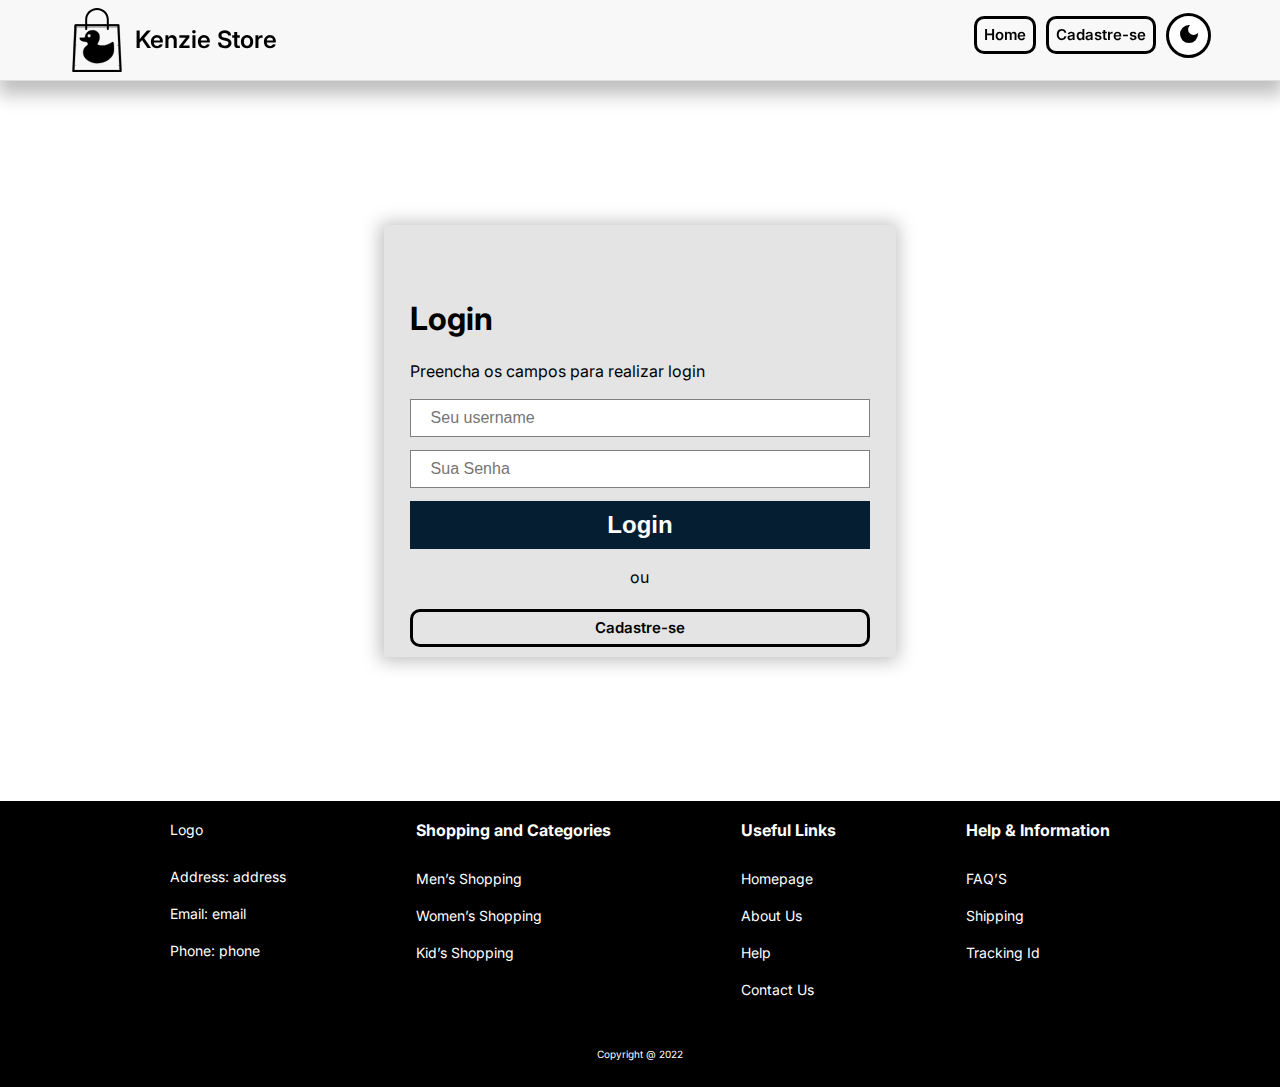
<file: src/pages/login/login.html>
<!DOCTYPE html>
<html lang="pt-BR">
<head>
    <meta charset="UTF-8">
    <meta http-equiv="X-UA-Compatible" content="IE=edge">
    <meta name="viewport" content="width=device-width, initial-scale=1.0">
    <link rel="shortcut icon" href="../../assets/icons/logo.svg" type="image/x-icon">
    <link rel="stylesheet" href="../../styles/reset.css">
    <link rel="stylesheet" href="../../styles/globalStyles.css">
    <link rel="stylesheet" href="../../styles/inputs.css">
    <link rel="stylesheet" href="../../styles/fonts.css">
    <link rel="stylesheet" href="../../styles/buttons.css">
    <link rel="stylesheet" href="../../styles/header.css">
    <link rel="stylesheet" href="../../styles/footer.css">
    <link rel="stylesheet" href="../../styles/toasts.css">
    <link rel="stylesheet" href="./login.css">
    <title>Kenzie Store</title>
</head>

<body>
    <header>
        <div class="header container">
            <div class="logo">
                <div>
                    <img id="logo" src="../../assets/icons/logo.svg" alt="Logo">
                    <h1 class="fontOneSemibold">Kenzie Store</h1>
                </div>
                <article class="containerBar bntMore" >
                  <div class="bar1"></div>
                  <div class="bar2"></div>
                  <div class="bar3"></div>
                </article>
            </div>
            <div class="nav">
                <a href="../../../index.html"><button class="fontTwoBold bntOne">Home</button></a>
                <a href="../../pages/register/register.html"><button class="fontTwoBold bntOne">Cadastre-se</button></a>
                <button id="darkMode" class="dark-mode-button">
                  <span>
                  <img id="darkModeImg" class="button-tag" src="" alt="">
                </span>
              </button>
            </div>

        </div>
    </header>
    <main>
        <section>
            <div class="container">
                <h2 class="fontFiveBold">Login</h2>
                <p class="fontFourRegular">Preencha os campos para realizar login</p>
                <form id="login">
                    <input type="text" placeholder="Seu username" class="entry fontFourRegular" id="email">
                    <input type="password" placeholder="Sua Senha" class="entry fontFourRegular" id="password">
                    <button class="bntTwo fontOneSemibold" id="submit" type="submit" >Login</button>
                </form>
                <div class="footerLogin">
                    <p class="fontFourRegular">ou</p>
                    <a href="../register/register.html"><button class="bntOne fontTwoBold">Cadastre-se</button></a>
                </div>
            </div>
        </section>
    </main>
    <footer>
        <div class="footer">
          <div class="footer-info">
            <div class="footer-section">
              <div class="footer-section__header">
                <span>Logo</span>
              </div>
              <div class="footer-section__body">
                <span>Address: address</span>
                <span>Email: email</span>
                <span>Phone: phone</span>
              </div>
            </div>
            <div class="footer-section">
              <div class="footer-section__header">
                <h6>Shopping and Categories</h6>
              </div>
              <div class="footer-section__body">
                <span>Men’s Shopping</span>
                <span>Women’s Shopping</span>
                <span>Kid’s Shopping</span>
              </div>
            </div>
            <div class="footer-section">
              <div class="footer-section__header">
                <h6>Useful Links</h6>
              </div>
              <div class="footer-section__body">
                <a href="../../../index.html">Homepage</a>
                <a href="../about/about.html">About Us</a>
                <a href="">Help</a>
                <a href="">Contact Us</a>
              </div>
            </div>
            <div class="footer-section">
              <div class="footer-section__header">
                <h6>Help & Information</h6>
              </div>
              <div class="footer-section__body">
                <span>FAQ’S</span>
                <span>Shipping</span>
                <span>Tracking Id</span>
              </div>
            </div>
          </div>
          <div class="footer-copyright">
            <span class="copyright">Copyright @ 2022</span>
          </div>
        </div>
      </footer>
      <div class="toast-wrapper" id="toast">
        <div class="toast">
          <span class="toast-message"></span>
        </div>
      </div>
</body>
<script type="module" src="./login.js"></script>
</html>
</file>
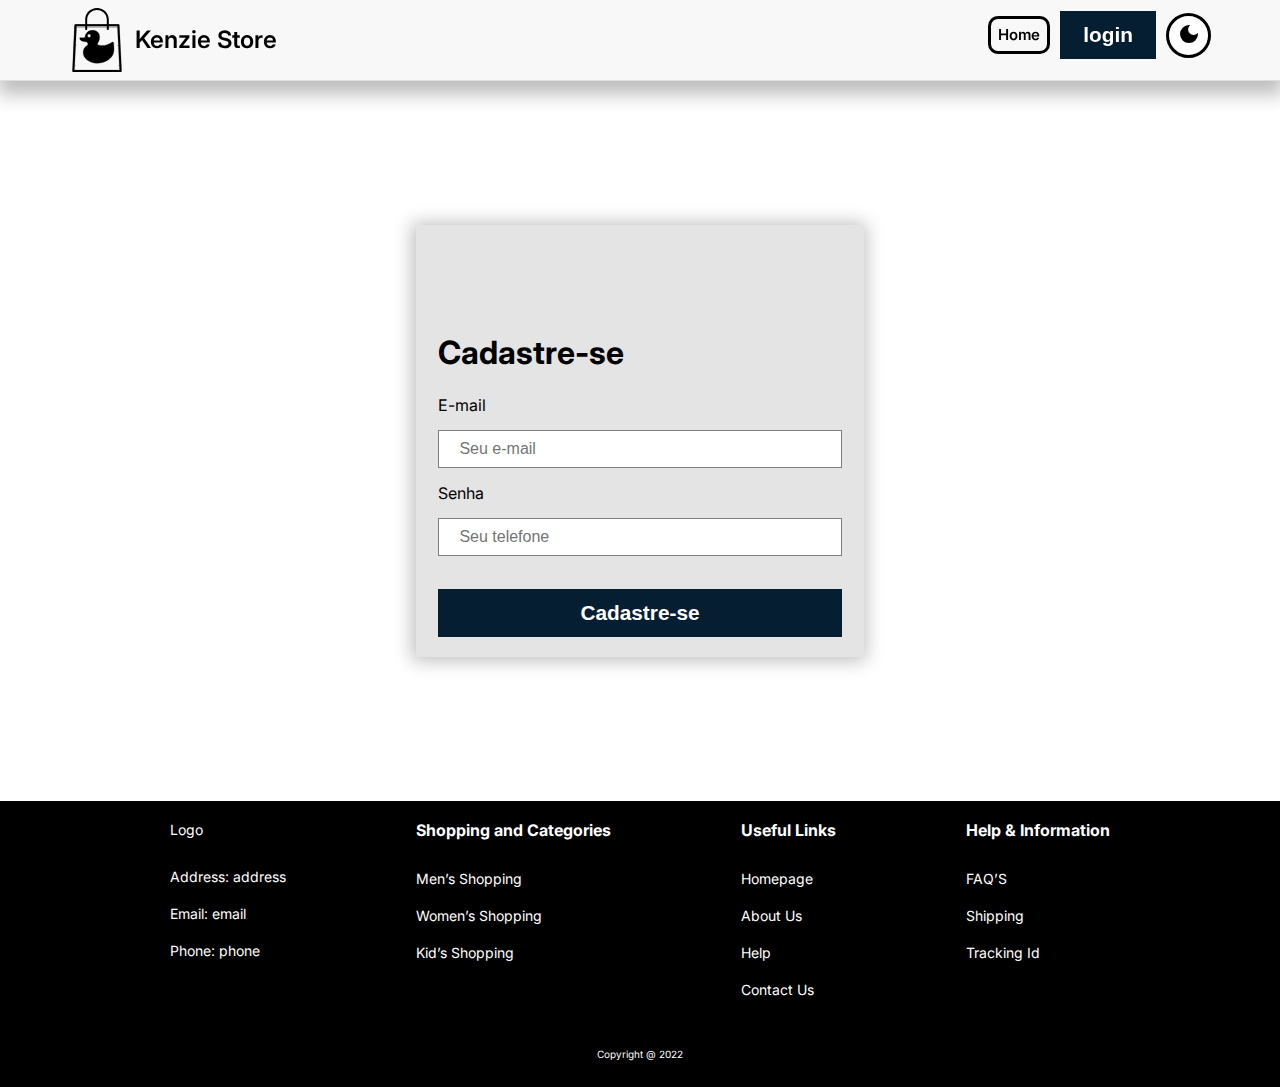
<file: src/pages/register/register.html>
<!DOCTYPE html>
<html lang="pt-BR">

<head>
    <meta charset="UTF-8">
    <meta http-equiv="X-UA-Compatible" content="IE=edge">
    <meta name="viewport" content="width=device-width, initial-scale=1.0">
    <link rel="shortcut icon" href="../../assets/icons/logo.svg" type="image/x-icon">
    <link rel="stylesheet" href="../../styles/reset.css">
    <link rel="stylesheet" href="../../styles/globalStyles.css">
    <link rel="stylesheet" href="../../styles/inputs.css">
    <link rel="stylesheet" href="../../styles/fonts.css">
    <link rel="stylesheet" href="../../styles/buttons.css">
    <link rel="stylesheet" href="../../styles/header.css">
    <link rel="stylesheet" href="../../styles/toasts.css">
    <link rel="stylesheet" href="../../styles/footer.css">
    <link rel="stylesheet" href="./register.css">
    <title>Kenzie Store </title>
</head>

<body>
    <header>
        <div class="header container">
            <div class="logo">
                <div>
                    <img id="logo" src="../../assets/icons/logo.svg" alt="">
                    <h1 class="fontOneSemibold">Kenzie Store</h1>
                </div>
                <article class="containerBar bntMore" >
                  <div class="bar1"></div>
                  <div class="bar2"></div>
                  <div class="bar3"></div>
                </article>
            </div>
            <div class="nav">
                <a href="../../../index.html"><button class="fontTwoBold bntOne">Home</button></a>
                <a href="../login/login.html"><button class="fontTwoBold bntTwo">login</button></a>

                <button id="darkMode" class="dark-mode-button">
                  <span>
                  <img id="darkModeImg" class="button-tag" src="" alt="">
                </span>
              </button>
            </div>

        </div>
    </header>
    <main>
        <section>
            <div class="container div">
                <h2 class="fontFiveBold">Cadastre-se</h2>
                <form id="register">
                    <h1 class="fontFourRegular" >E-mail</h1>
                    <input required id="email" type="email" placeholder="Seu e-mail" class="entry fontFourRegular">
                    <h1 class="fontFourRegular">Senha</h1>
                    <input required id="password" type="password" placeholder="Seu telefone" class="entry fontFourRegular">
                    <button class="bntTwo fontTwoBold" id="bntRegister" type="submit">Cadastre-se</button>
                </form>
            </div>
        </section>
    </main>
    <footer>
        <div class="footer">
          <div class="footer-info">
            <div class="footer-section">
              <div class="footer-section__header">
                <span>Logo</span>
              </div>
              <div class="footer-section__body">
                <span>Address: address</span>
                <span>Email: email</span>
                <span>Phone: phone</span>
              </div>
            </div>
            <div class="footer-section">
              <div class="footer-section__header">
                <h6>Shopping and Categories</h6>
              </div>
              <div class="footer-section__body">
                <span>Men’s Shopping</span>
                <span>Women’s Shopping</span>
                <span>Kid’s Shopping</span>
              </div>
            </div>
            <div class="footer-section">
              <div class="footer-section__header">
                <h6>Useful Links</h6>
              </div>
              <div class="footer-section__body">
                <a href="../../../index.html">Homepage</a>
                <a href="../about/about.html">About Us</a>
                <a href="">Help</a>
                <a href="">Contact Us</a>
              </div>
            </div>
            <div class="footer-section">
              <div class="footer-section__header">
                <h6>Help & Information</h6>
              </div>
              <div class="footer-section__body">
                <span>FAQ’S</span>
                <span>Shipping</span>
                <span>Tracking Id</span>
              </div>
            </div>
          </div>
          <div class="footer-copyright">
            <span class="copyright">Copyright @ 2022</span>
          </div>
        </div>
      </footer>
      <div class="toast-wrapper" id="toast">
        <div class="toast">
          <span class="toast-message"></span>
        </div>
      </div>
    <script type="module" src="./register.js"></script>

</body>

</html>
</file>
<file: src/styles/globalStyles.css>
@import url('https://fonts.googleapis.com/css2?family=Inter:wght@400;500;700&display=swap');

* {
  padding: 0;
  margin: 0;
  box-sizing: border-box;
}

li {
  list-style: none;
}

:root {
  --color-grey-100: #000000;
  --color-grey-200: rgba(0,0,0,0.1);
  --color-grey-300: rgba(0,0,0,0.5);
  --color-grey-400: rgba(0,0,0,0.25);
  --color-grey-500: #333;
  --color-grey-600: rgba(225,225,225,0.9);
  --color-grey-700: #f8f8f8;
  --color-grey-800: #ffffff;
  --color-brand-100: #051e32; 
  --color-brand-150: #051e32d3;
  --color-brand-200: #ff0000;
  --color-brand-300: #03121f;
  --color-alert-200: #ff0000;
  --color-success-300: #4ba036;
  --font-size-1: 1.5rem;
  --font-size-2: 1.3rem;
  --font-size-3: 1.25rem;
  --font-size-4: 1rem;
  --font-size-5: 2rem;

  --card-shadow: rgba(0,0,0,0.5);
  --card-color: #fff;
  --color-grey-800-fixed: #ffffff;
  --color-grey-400-fixed: rgba(0,0,0,0.25);
}

.dark-mode:root{
  --color-brand-100: #f8f8f8;
  --color-brand-150: #051e32d3;
  --color-brand-200: #410000;
  --color-brand-300: #e7eef5;
  --color-alert-200: #3a0000;
  --color-success-300: #0b3700;
  --color-grey-800: #15171a;
  --color-grey-700: #212529;
  --color-grey-600: #2b2f33;
  --color-grey-500: #868e96;
  --color-grey-400: #adb5bd;
  --color-grey-300: #ced4da;
  --color-grey-200: #dee2e6;
  --color-grey-100: #f1f3f5;
  --font-size-1: 1.5rem;
  --font-size-2: 1.3rem;
  --font-size-3: 1.25rem;
  --font-size-4: 1rem;
  --font-size-5: 2rem;

  --card-shadow: #868e96;
  --card-color: #212529;
  --color-grey-800-fixed: #ffffff;
  --color-grey-400-fixed: rgba(0,0,0,0.25);
  
  background-color: var(--color-grey-800);
  color: var(--color-brand-100);
}
body {
  font-family: 'Inter';
  width: 100%;
  height: 100vh;
}

body::-webkit-scrollbar{
  width: 10px;
}
body::-webkit-scrollbar-track{
  background-color: transparent;
}
body::-webkit-scrollbar-thumb{
  background-color: var(--color-brand-100);
  border-radius:10px ;
}

.container {
  width: 90%;
  margin: 0 auto;
}

.colorGreyOne {
  color: var(--color-brand-100);
}

.colorGreyFuor {
  color: var(--color-grey-400);
}

.colorGreySeven {
  color: var(--color-grey-100);
}
</file>
<file: src/styles/inputs.css>
.entry{
    width: 100%;
    height: 38px;
    color: var(--color-grey-100);
    padding-inline: 20px;
    background-color: var(--color-grey-800);
    border: 1px solid var( --color-grey-300);
}
.entry:active{
    width: 100%;
    height: 38px;
    background-color: var(--color-grey-800);
    border: 1px solid var( --color-grey-300);
}
</file>
<file: src/styles/fonts.css>
.fontOneSemibold {
    font-style: normal;
    font-weight: 600;
    font-size: var(--font-size-1);
    line-height: 150%;
}

.fontTwoBold {
    font-style: normal;
    font-weight: 700;
    font-size: var(--font-size-2);
    line-height: 150%;
}

.fontTreeSemibold {
    font-style: normal;
    font-weight: 600;
    font-size: var(--font-size-3);
    line-height: 150%;
}

.fontFourSemibold {
    font-style: normal;
    font-weight: 600;
    font-size: var(--font-size-4);
    line-height: 150%;
}

.fontFourRegular {
    font-style: normal;
    font-weight: 400;
    font-size: var(--font-size-4);
    line-height: 150%;
}
.fontFiveBold {
    font-style: normal;
    font-weight: 700;
    font-size: var(--font-size-5);
    line-height: 150%;
}
.fontSixBold {
    font-style: normal;
    font-weight: 800;
    font-size: var(--font-size-5);
    line-height: 150%;
}
</file>
<file: src/styles/buttons.css>
button {
    cursor: pointer;
    padding: 0px 22px;
}
.bntCart{
    width: 28px;
    height: 28px;
    background-image: url(../assets/icons/cart-shopping.svg);
    background-repeat: no-repeat;
    background-position: center;
    background-size:contain;
}
.bntCart.darkmode{
    background-image: url(../assets/icons/cart-shopping-darkmode.png);
}
.bntMore {
    height: 48px;
    width: 38px;
    background-color: transparent;
    border: 1px solid transparent;
}

.bntOne {
    transition: 0.5s ease-in;
    border: 3px solid var(--color-grey-100);
    border-radius: 10px;
    padding: 7px 7px;
    background: rgba(0,0,0,0);
    font-family: 'Inter';
    font-style: normal;
    font-weight: 600;
    font-size: 15px;
    line-height: 18px;
    color: var(--color-grey-100);
}
.bntOne:hover {
    transition: 0.5s ease-out;
    background-color: var(--color-grey-100);
    border: 2px solid var(--color-grey-700);
    color: var(--color-grey-600);
    font-style: normal;
    font-weight: 600;
    font-size: var(--font-size-1);
    line-height: 150%;
}

.bntTwo {
    height: 48px;
    background: var(--color-brand-100);
    border: 1px solid var(--color-brand-100);
    color: var(--color-grey-800);
}

.bntTwo:hover {
    transition: 0.5s ease-out;
    background: var(--color-brand-300);
    border: 1px solid var(--color-brand-100);
    color: var(--color-grey-800);
}
.bntTree {
    height: 48px;
    background: var(--color-brand-300);
    border: 1px solid var(--color-brand-300);
    color: var(--color-grey-800);
}

.bntTree {
    height: 48px;
    width: 100%;
    background: var(--color-brand-300);
    border: 1px solid var(--color-brand-300);
    color: var(--color-grey-800);
}

.bntFour {
    height: 48px;
    background: var(--color-grey-800);
    border: 1px solid var(--color-brand-300);
    color: var(--color-brand-300);
}

.bntFive {
    padding: 1px;
    background: var(--color-grey-800);
    border: 1px solid var(--color-brand-100);
    color: var(--color-brand-100);
    display: flex;
    align-items: center
}

.checkoutAll {
    width: 90%;
    align-self: center;
    margin-bottom: 75px;
    height: 50px;
    background-color: var(--color-grey-100);
    box-shadow: 0px 0px 20px 1px rgba(0, 0, 0, 0.25);
    border: none;
    border-radius: 10px;
    font-weight: 600;
    font-size: 20px;
    line-height: 23px;
    text-align: center;
    color: #FFFFFF;
    cursor: pointer;
}

.checkout {
    width: fit-content;
    align-self: flex-end;
    background-color: var(--color-grey-100);
    box-shadow: 0px 0px 20px 1px rgba(0, 0, 0, 0.25);
    border-radius: 10px;
    font-weight: 600;
    font-size: 13px;
    line-height: 15px;
    text-align: center;
    color: #FFFFFF;
    padding: 9px 11px;
    border: none;
    cursor: pointer;
}

.dark-mode-button {
    display: flex;
    align-items: center;
    padding: 8px;
    height: 5vh;
    width: 5vh;
    border-radius: 100%;
    border: 3px solid var(--color-grey-100);
    background-color: var(--color-grey-800-fixed);
}
</file>
<file: src/styles/header.css>
header {
    background-color: var(--color-grey-700);
    width: 100%;
    border-bottom: 1px solid var(--color-grey-200);
    margin-bottom: 20px;
    box-shadow: 1px 11px 17px 3px var(--color-grey-400-fixed);
    -webkit-box-shadow: 1px 11px 17px 3px var(--color-grey-400-fixed);
    -moz-box-shadow: 1px 11px 17px 3px var(--color-grey-400-fixed);
    position: sticky;
    top: 0;
    z-index: 1;
}

.header {
    height: 60px;
    display: flex;
    flex-direction: column;
    justify-content: center;
}

.logo {
    width: 100%;
    height: 100%;
    display: flex;
    flex-direction: row;
    flex-wrap: nowrap;
    justify-content: space-between;
    margin: 0;
}

.logo>div {
    width: 100%;
    margin: 0;
    display: flex;
    flex-direction: row;
    flex-wrap: nowrap;
    align-items: center;
    gap: 5px;
}


#logo {
    height: 80%;
}


.nav {
    display: none;
    background-color: var(--color-grey-700);
    width: 100%;
    height: auto;
    padding: 5px;
}

.open {
    display: flex;
    flex-direction: row;
    justify-content: space-between;
    position: absolute;
    top: 60px;
    left: 0;
}
.containerBar {
    background-color: transparent;
    height: 40px;
    display: inline-block;
    cursor: pointer;
    margin: auto;
  }
.bar1, .bar2, .bar3 {
    width: 35px;
    height: 5px;
    background-color: var(--color-grey-500);
    margin: 6px 0;
    transition: 0.4s;
  }
  
  .change .bar1 {
    transform: translate(0, 11px) rotate(-45deg);
  }
  
  .change .bar2 {opacity: 0;}
  
  .change .bar3 {
    transform: translate(0, -11px) rotate(45deg);
  }


@media (min-width:700px) {
    .logo>article {
        display: none;
    }

    .logo>div>h1 {
        width: 100%;
    }


    .header {
        height: 80px;
        display: flex;
        flex-direction: row;
        align-items: center;
        justify-content: space-between;
    }

    .nav {
        display: flex;
        flex-direction: row;
        justify-content: flex-end;
        align-items: center;
        gap: 10px;
        width: 100%;

    }

    
}
</file>
<file: src/styles/footer.css>
footer {
  min-height: 286px;
  background: black;
  color: white;
  padding-top: 20px;
  position: static;
  bottom: 0;
  width: 100%;
}

.footer {
  display: flex;
  flex-direction: column;
  justify-content: center;
  align-items: center;
  height: 100%;
  gap: 20px;
}

.footer-info {
  display: flex;
  flex-direction: column;
  gap: 16px;
  width: 100%;
  overflow-x: scroll;
}

.footer-section {
  display: flex;
  flex-direction: column;
  gap: 20px;
}

.footer-section h6 {
  font-family: 'Inter';
  font-style: normal;
  font-weight: 700;
  font-size: 16px;
  line-height: 19px;
  color: #FFFFFF;
}

.footer-section span,
.footer-section a {
  font-family: 'Inter';
  font-style: normal;
  font-weight: 400;
  font-size: 14px;
  line-height: 17px;
  color: #FFFFFF;
}



.footer-section a {
  text-decoration: navajowhite;
}

.footer-section__body {
  display: none;
  flex-direction: column;
  gap: 20px;
}
.footer-section__body.show-more {
  display: flex
}

.copyright {
  font-family: 'Inter';
  font-style: normal;
  font-weight: 400;
  font-size: 10px;
  line-height: 12px;
  color: #FFFFFF;
}


@media (min-width: 700px) {
  .footer-info {
    flex-direction: row;
    gap: 130px;
    width: inherit;
    overflow-x: auto;
  }

  .footer-section__body {
    display: flex;
  }
}
</file>
<file: src/styles/toasts.css>
.toast-wrapper {
  box-sizing: content-box;
  position: fixed;
  top: 0;
  left: 0;
  width: 100vw;
  height: 100vh;
  display: none;
  justify-content: flex-end;
  align-items: flex-end;
}
.toast-wrapper.show-toast {
  display: flex;
}

.toast {
  position: relative;
  border-radius: 10px;
  width: 207px;
  margin: 30px;
  display: flex;
  flex-direction: column;
  gap: 20px;
  padding: 40px 42px;
}
.toast.success {
  background-color: var( --color-success-300);
}
.toast.alert {
  background-color: var(--color-alert-200);
}

.toast-message {
  font-family: 'Inter';
  font-style: normal;
  font-weight: 700;
  font-size: 14px;
  line-height: 17px;
  text-align: center;
  color: #FFFFFF;
}
</file>
<file: src/pages/login/login.css>
header {
    margin: 0;
}

main {
    width: 100%;
    height: 92%;
    display: flex;
    align-items: center;
}

section {
    box-shadow: -1px 1px 17px 3px var(--color-grey-400-fixed);
    height: 60%;
    width: 100%;
    background-color: var(--color-grey-600);
    display: flex;
    align-items: flex-end;    
}

div {
    display: flex;
    flex-direction: column;
    gap: 16px;
    margin-bottom: 10px;
}

form {
    width: 100%;
    display: flex;
    flex-direction: column;
    gap: 13px;
}
#bntRegister{
    margin: 20px 0 20px 0;
}

.footerLogin {
    height: 100%;
    width: 100%;
    display: flex;
    flex-direction: column;
    align-items: center;
    gap: 20px;
}

.footerLogin>a {
    width: 100%;
}

.footerLogin>a>button {
    width: 100%;
}

@media (min-width:700px) {
    main{
        height: 80%;
        justify-content: center;
    }
    section {
        width: 40%;
        height: 60%;
    }
    
}
</file>
<file: src/pages/register/register.css>
header {
    margin: 0;
}

main {
    width: 100%;
    height: 64%;
    display: flex;
    align-items: center;
}

section {
    height: 60%;
    width: 100%;
    box-shadow: -1px 1px 17px 3px var(--color-grey-400-fixed);
    background-color: var(--color-grey-600);
    display: flex;
    align-items: flex-end;
} 


div {
    display: flex;
    flex-direction: column;
    gap: 16px;
    margin-bottom: 10px;
}

form {
    width: 100%;
    display: flex;
    flex-direction: column;
    gap: 13px;
}

#bntRegister{
    margin: 20px 0 20px 0;
}
@media (min-width:700px) {
    main{
        height: 80%;
        justify-content: center;
    }
    section {
        width: 35%;
        height: 60%;
    }
    
}
</file>
